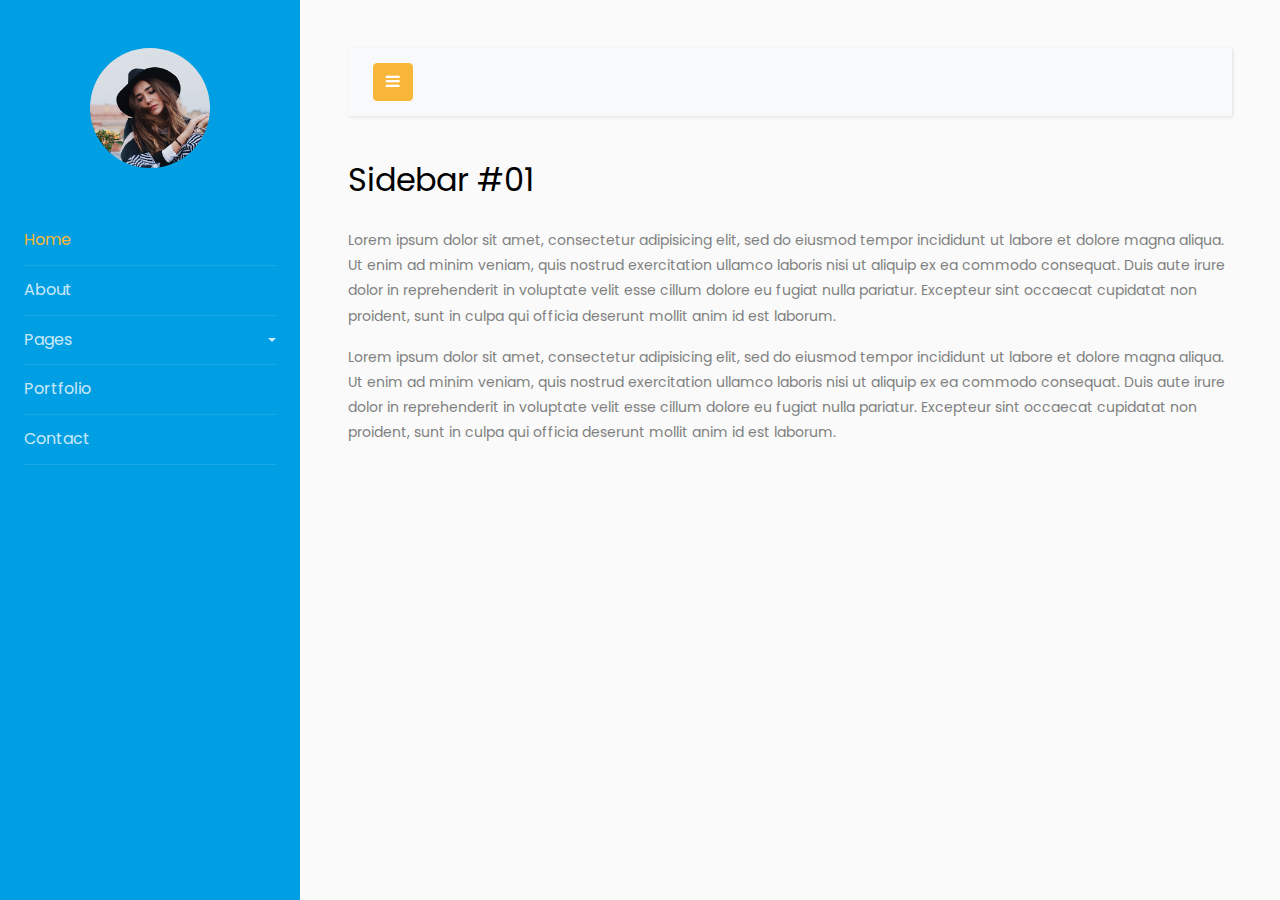
<file: dashboard/index.html>
<!doctype html>
<html lang="en">

<head>
  <title>Sidebar 01</title>
  <meta charset="utf-8">
  <meta name="viewport" content="width=device-width, initial-scale=1, shrink-to-fit=no">

  <link href="https://fonts.googleapis.com/css?family=Poppins:300,400,500,600,700,800,900" rel="stylesheet">

  <link rel="stylesheet" href="https://stackpath.bootstrapcdn.com/font-awesome/4.7.0/css/font-awesome.min.css">
  <link rel="stylesheet" href="css/style.css">
</head>

<body>

  <div class="wrapper d-flex align-items-stretch">
    <nav id="sidebar">
      <div class="p-4 pt-5">
        <a href="#" class="img logo rounded-circle mb-5" style="background-image: url(images/logo.jpg);"></a>
        <ul class="list-unstyled components mb-5">
          <li class="active">
            <a href="#">Home</a>
          </li>
          <li>
            <a href="#">About</a>
          </li>
          <li>
            <a href="#pageSubmenu" data-toggle="collapse" aria-expanded="false" class="dropdown-toggle">Pages</a>
            <ul class="collapse list-unstyled" id="pageSubmenu">
              <li>
                <a href="#">Page 1</a>
              </li>
              <li>
                <a href="#">Page 2</a>
              </li>
              <li>
                <a href="#">Page 3</a>
              </li>
            </ul>
          </li>
          <li>
            <a href="#">Portfolio</a>
          </li>
          <li>
            <a href="#">Contact</a>
          </li>
        </ul>
      </div>
    </nav>

    <!-- Page Content  -->
    <div id="content" class="p-4 p-md-5">

      <nav class="navbar navbar-expand-lg navbar-light bg-light">
        <div class="container-fluid">

          <button type="button" id="sidebarCollapse" class="btn btn-primary">
            <i class="fa fa-bars"></i>
            <span class="sr-only">Toggle Menu</span>
          </button>
        </div>
      </nav>

      <h2 class="mb-4">Sidebar #01</h2>
      <p>Lorem ipsum dolor sit amet, consectetur adipisicing elit, sed do eiusmod tempor incididunt ut labore et dolore
        magna aliqua. Ut enim ad minim veniam, quis nostrud exercitation ullamco laboris nisi ut aliquip ex ea commodo
        consequat. Duis aute irure dolor in reprehenderit in voluptate velit esse cillum dolore eu fugiat nulla
        pariatur. Excepteur sint occaecat cupidatat non proident, sunt in culpa qui officia deserunt mollit anim id est
        laborum.</p>
      <p>Lorem ipsum dolor sit amet, consectetur adipisicing elit, sed do eiusmod tempor incididunt ut labore et dolore
        magna aliqua. Ut enim ad minim veniam, quis nostrud exercitation ullamco laboris nisi ut aliquip ex ea commodo
        consequat. Duis aute irure dolor in reprehenderit in voluptate velit esse cillum dolore eu fugiat nulla
        pariatur. Excepteur sint occaecat cupidatat non proident, sunt in culpa qui officia deserunt mollit anim id est
        laborum.</p>
    </div>
  </div>

  <script src="js/jquery.min.js"></script>
  <script src="js/popper.js"></script>
  <script src="js/bootstrap.min.js"></script>
  <script src="js/main.js"></script>
</body>

</html>
</file>
